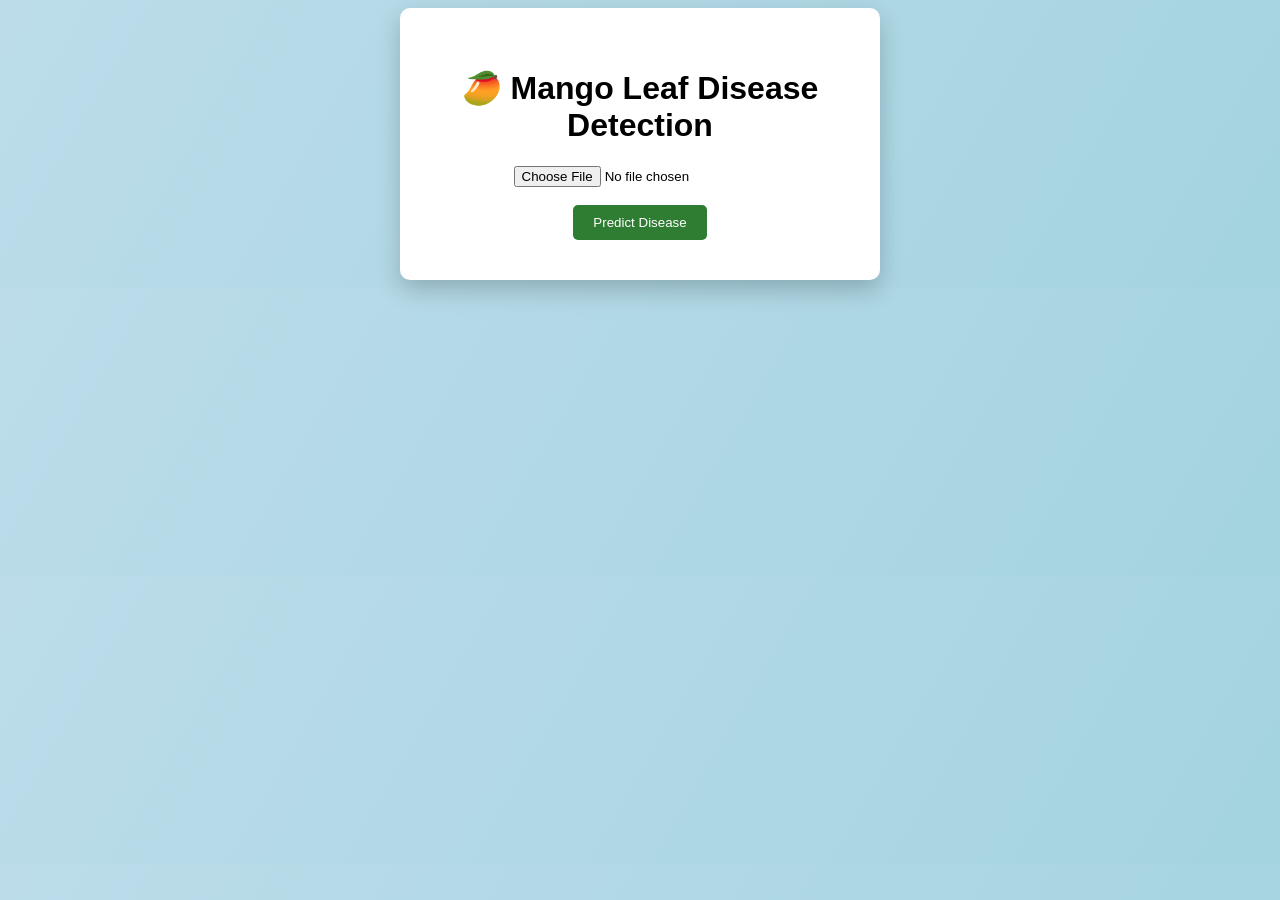
<file: templates/index.html>
<!DOCTYPE html>
<html>
<head>
<title>Mango Disease Detector</title>
<link rel="stylesheet" href="/static/css/style.css">
</head>

<body>

<div class="container">
<h1>🥭 Mango Leaf Disease Detection</h1>

<form action="/predict" method="POST" enctype="multipart/form-data">

<input type="file" name="image" required>
<br><br>

<button type="submit">Predict Disease</button>

</form>

</div>

</body>
</html>
</file>
<file: static/css/style.css>
body{
background: linear-gradient(120deg,#bcdcea,#a4d4e0);
font-family: Arial;
text-align:center;
}

.container{
margin-top:100px;
background:white;
padding:40px;
border-radius:10px;
width:400px;
margin:auto;
box-shadow:0 10px 25px rgba(0,0,0,0.2);
}

button{
padding:10px 20px;
background:#2e7d32;
color:white;
border:none;
border-radius:5px;
cursor:pointer;
}

button:hover{
background:#1b5e20;
}
</file>
